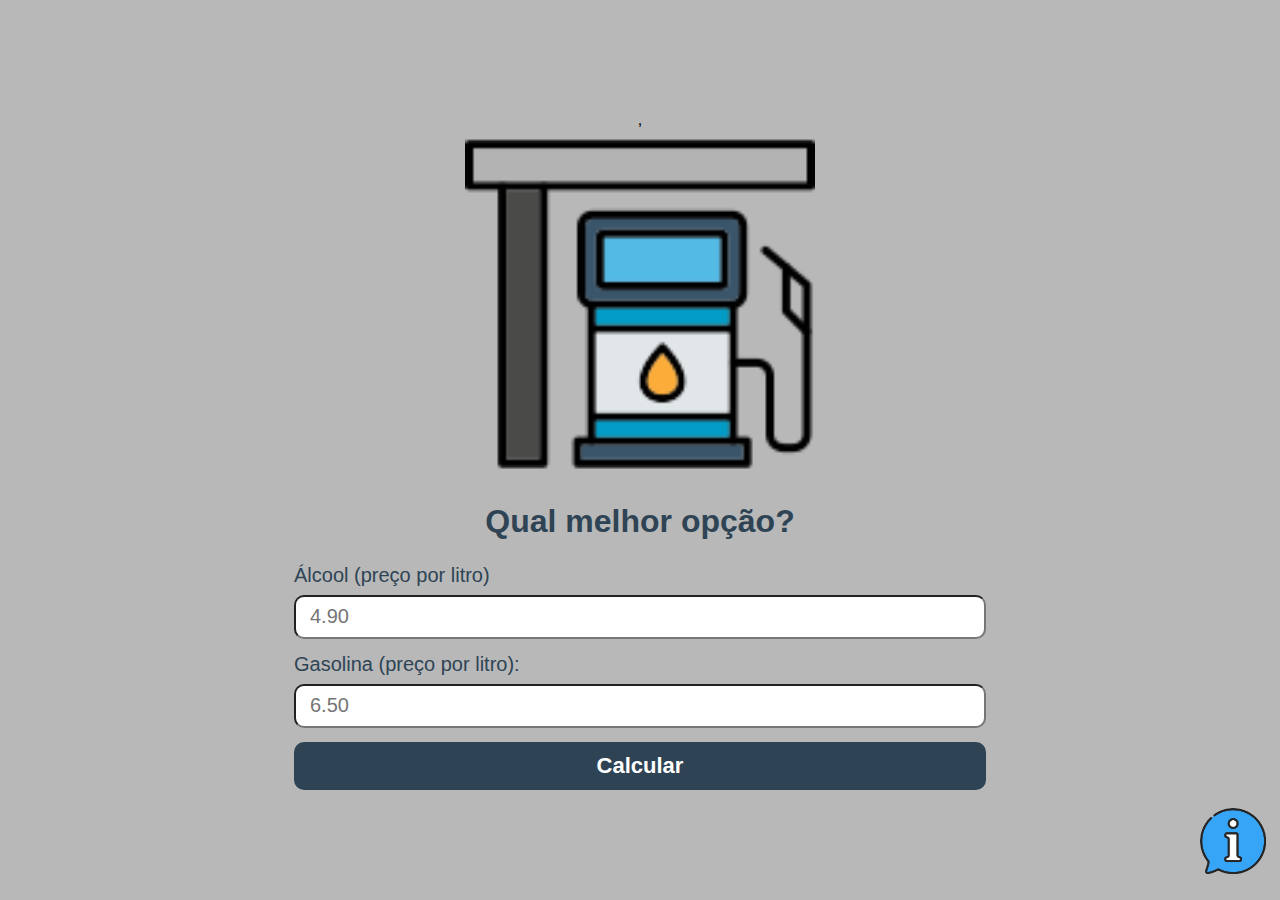
<file: index.html>
<!DOCTYPE html>
<html lang="pt-br">
<head>
    <meta charset="UTF-8">
    <meta name="viewport" content="width=device-width, initial-scale=1.0">
    <meta name="keywords" content="Calculadora gasolina ou álcool">
<link rel="stylesheet" href="style.css">

    <title>Calculadora ÁLcool ou Gasolina</title>
</head>

<body>
    
<main class="container">
    ,<img class="logo" src= "assets/15345473.png" alt="Logo da calculadora gasolina ou álcool">
    <h1 class="title">Qual melhor opção?</h1>

<form onsubmit="calcular(event)" class="form">
    <label>Álcool (preço por litro)</label>
    <input 
    id="alcool"
        class="input"
        type="number"
        placeholder="4.90"
        min="1"
        step="0.01"
        required
     />

     <label>Gasolina (preço por litro):</label>
     <input 
     id="gasolina"
      class="input"
      type="number"
      placeholder="6.50"
      min="1"
      step="0.01"
      required
      />

      <input type="submit" value="Calcular"
      class="button" />
</form>

<section id="content-result" class="result hide">
    <span id="text-result">Compensa usar Álcool</span>

    <span id="alcool-result">Álcool R$ 3.90</span>
    <span id="gasolina-result">Gasolina R$ 6.80</span>
</section>

</main>

<div class="info">
    <span class="tooltip">Veja como é feito o calculo</span>
    <a href="calculo.html">
        <img class="info-img" src="./assets/image.png" alt="Veja como é feito o calculo">
    </a>
</div>

<script src="script.js"></script>
</body>

</html>
</file>
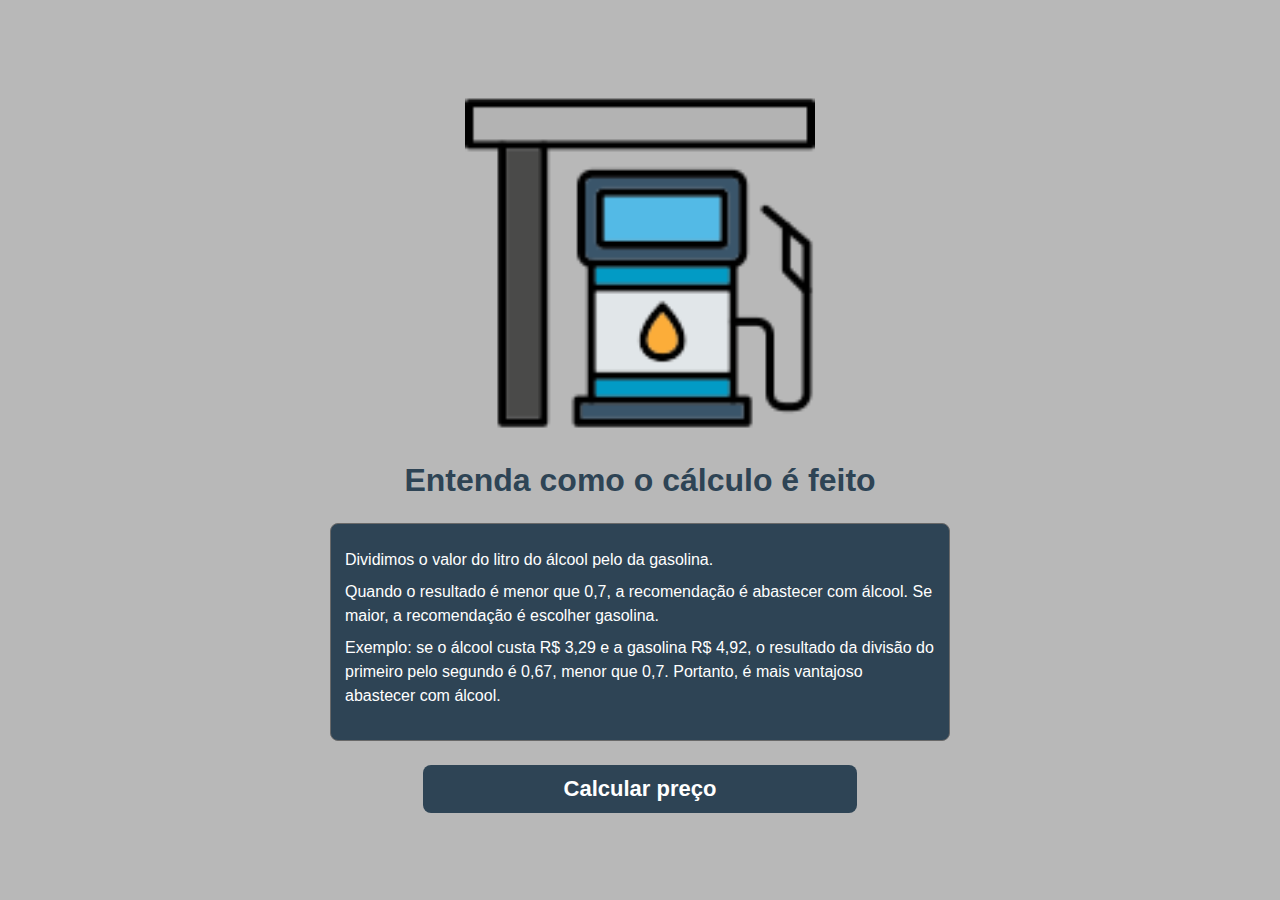
<file: calculo.html>
<!DOCTYPE html>
<html lang="pt-br">
<head>
    <meta charset="UTF-8">
    <meta name="viewport" content="width=device-width, initial-scale=1.0">
<link rel="stylesheet" href="style.css" />

    <title>Entenda como o calculo é feito</title>
</head>
<body>
   
<main class="container">
<img class="logo" src="assets/15345473.png" alt="Logo do site calculadora gasolina e alcool">
 <h1 class="title">Entenda como o cálculo é feito</h1>

<section class="sobre">
<p>
    Dividimos o valor do litro do álcool pelo da gasolina.
</p>
<p>
Quando o resultado é menor que 0,7, a recomendação é abastecer com álcool. Se maior, a recomendação é escolher gasolina.
</p>
<p>
    Exemplo: se o álcool custa R$ 3,29 e a gasolina R$ 4,92, o resultado da divisão do primeiro pelo segundo é 0,67, menor que 0,7. Portanto, é mais vantajoso abastecer com álcool.
</p>
</section>

<a class="button-calcular" href="index.html">
Calcular preço
</a>

</main>

</body>
</html>
</file>
<file: style.css>
*{
    margin: 0 auto;
    font-family: sans-serif;
    box-sizing: border-box;
}

body{
    background-color: #b8b8b8;
    height: 100vh;
    display: flex;
    justify-content: center;
    align-items: center;
    flex-direction: column;
}

.container{
max-width: 720px;
display: flex;
flex-direction: column;
justify-content: center;
align-items: center;
padding: 0 14px;
}

.logo{
    width:350px;
}

.title{
    text-align: center;
    color: #2e4455;
    margin: 24px 0;
}

.form label{
    color: #2e4455;
    font-size: 20px;
}

.input{
    width: 100%;
    height: 44px;
    border-radius: 10px;
    font-size: 20px;
    padding: 0 14px;
    margin-top: 8px;
    margin-bottom: 14px;
}

.button{
    width: 100%;
    height: 48px;
    background-color: #2e4455;
    cursor: pointer;
    border: 0;
    border-radius: 10px;
    color: #FFF;
    font-size: 22px;
    font-weight: bold;
}

.result{
    background-color: #2e4455;
    max-width: 520px;
    padding: 20px 20px;
    text-align: center;
    margin-top: 28px;
    border-radius: 8px;
    display: flex;
    flex-direction: column;
    border: 1px solid #696969;
    user-select: none;
    transition: transform 0.8s;
}

.hide{
    display: none;
}

.result:hover{
    transform: scale(1.1);
}

.result span{
    color: #FFF;
    margin-bottom: 8px;
}

#text-result{
    font-size: 24px;
    font-weight: bold;
}

.info{
    position: fixed;
    right: 14px;
    bottom: 22px;
}

.info-img{
    width: 66px;
    height: 66px;
}

.tooltip{
  color: #FFF;  
  background-color: rgb(15,15,15);
  padding: 10px 8px;
  border-radius: 8px;
  position: relative;
  bottom: 28px;
  display: none;
}

.info:hover .tooltip{
    display: inline;
}

.sobre{
    max-width: 620px;
    background-color: #2e4455;
    padding: 24px 14px;
    border: 1px solid #696969;
    border-radius: 8px;
}

.sobre p {
    color: #FFF;
    margin-bottom: 8px;
    line-height: 150%;
}

.button-calcular{
    background-color: #2e4455;
    height: 48px;
    width: 70%;
    display: flex;
    justify-content: center;
    align-items: center;
    color: #FFF;
    text-decoration: none;
    font-size: 22px;
    font-weight: bold;
    margin-top: 24px;
    border-radius: 8px;
}
</file>
